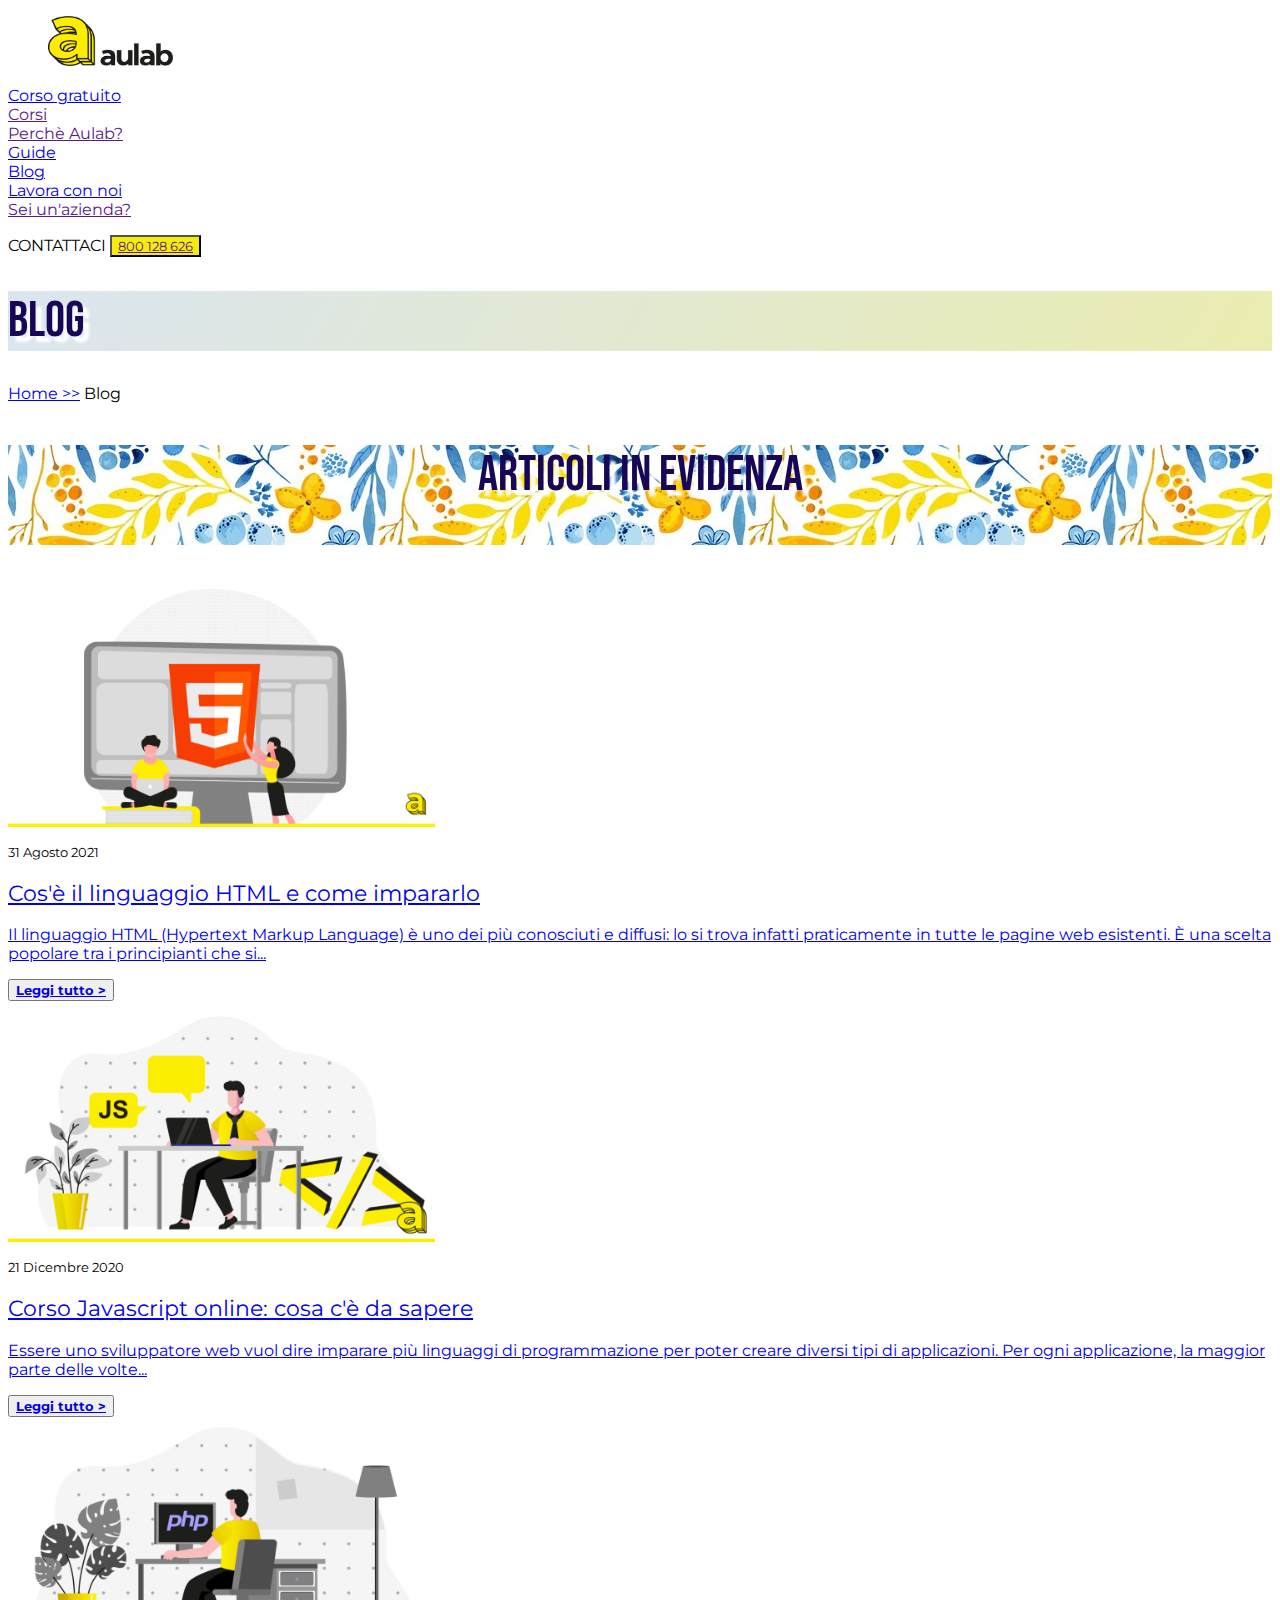
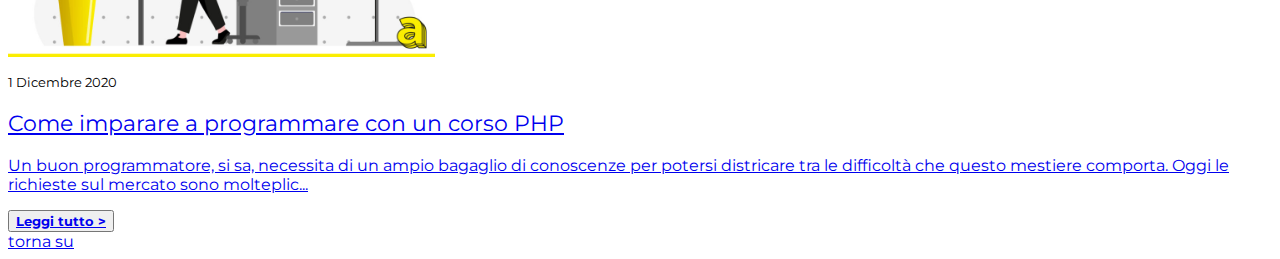
<file: index.html>
<!DOCTYPE html>
<html lang="en">
<head>
    <meta charset="UTF-8">
    <meta name="viewport" content="width=device-width, initial-scale=1.0">
    <title>Selfwork3</title>
    <link rel="preconnect" href="https://fonts.googleapis.com">
    <link rel="preconnect" href="https://fonts.gstatic.com" crossorigin>
    <link href="https://fonts.googleapis.com/css2?family=Bebas+Neue&family=Merriweather:ital,wght@0,300;0,400;0,700;0,900;1,300;1,400;1,700;1,900&family=Montserrat:ital,wght@0,100..900;1,100..900&display=swap" rel="stylesheet">
    <link rel="stylesheet" href="style.css">
</head>
<body>
    <header>
        <figure>
            <a href="https://aulab.it" target="_self">
                <img width="125" height="50" src="./media/images.png" alt="logoAulab">
            </a>
        </figure>
        <nav>
            <dl>
                <dt>
                    <a href="https://aulab.it/corso-gratuito">Corso gratuito</a>
                </dt>
                <dt>
                    <a href="">Corsi</a>
                </dt> 
                <dt>
                    <a href="">Perchè Aulab?</a>
                </dt>
                <dt>
                    <a href="https://aulab.it/guide">Guide</a>
                </dt>
                <dt>
                    <a href="https://aulab.it/blog">Blog</a>
                </dt>
                <dt>
                    <a href="https://aulab.it/lavora-con-noi">Lavora con noi</a>
                </dt>
                <dt>
                    <a href="">Sei un'azienda?</a>
                </dt>
            </dl>
            <p>CONTATTACI
            <button id="yellow">
                <a href="" target="_self">800 128 626</a>
            </button>
            </p>
        </nav>
    </header>

    <div id="hello"></div>

    <header>
            <h1>Blog</h1>
            <a href="https://aulab.it/">Home >></a>
            <span>Blog</span>
    </header>

    <main>
        <h2 id="box">Articoli in evidenza</h2>   
     <!--primo articolo-->
    <article>
        <a href="./primapagina.html" target="_self">
        <img width="426.6" height="240.53" src="./media/Primaimmagine.jpg" alt="primaimmagine">
        </a>
        <p class="date">
            <time>31 Agosto 2021</time>
        </p>
        <h3>
            <a class="large" href="./primapagina.html" target="_self">Cos'è il linguaggio HTML e come impararlo</a>
        </h3>
        <div>
            <p>
                <a href="./primapagina.html" target="_self">Il linguaggio HTML (Hypertext Markup Language) è uno dei più conosciuti e diffusi: lo si trova infatti praticamente in tutte le pagine web esistenti. È una scelta popolare tra i principianti che si...</a>
            </p>    
         </div>
        <div>
            <button>
                <a class="bold" href="./primapagina.html" target="_self">Leggi tutto ></a>
            </button>
        </div>
    </article>
            
    <!--secondo articolo-->
    <article>
        <a href="./secondapagina.html" target="_self">
        <img width="426.6" height="240.53" src="./media/Secondaimmagine.jpg" alt="Secondaimmagine">
        </a>
        <p class="date">
             <time>21 Dicembre 2020</time>
        </p>
        <h3>
            <a class="large" href="./secondapagina.html" target="_self">Corso Javascript online: cosa c'è da sapere</a>
        </h3>
        <div>
             <p>
                 <a href="./secondapagina.html" target="_self">Essere uno sviluppatore web vuol dire imparare più linguaggi di programmazione per poter creare diversi tipi di applicazioni. Per ogni applicazione, la maggior parte delle volte...</a>
            </p>
        </div>
        <div>
            <button>
                <a class="bold" href="./secondapagina.html" target="_self">Leggi tutto ></a>
            </button>
        </div>            
    </article>
            
    <!--terzo articolo-->
    <article>
        <a href="./terzapagina.html" target="_self">
        <img width="426.6" height="240.53" src="./media/terzaimmaginephp.jpg" alt="terzaimmaginephp">
        </a>
        <p class="date">
            <time>1 Dicembre 2020</time>
        </p>
        <h3>
            <a class="large" href="./terzapagina.html" target="_self">Come imparare a programmare con un corso PHP</a>
        </h3>
        <div>
            <p>
                <a href="./terzapagina.html" target="_self">Un buon programmatore, si sa, necessita di un ampio bagaglio di conoscenze per potersi districare tra le difficoltà che questo mestiere comporta. Oggi le richieste sul mercato sono molteplic...</a>
            </p>
        </div>
        <div>
            <button>
                <a class="bold" href="./terzapagina.html" target="_self">Leggi tutto ></a>
            </button>
        </div>
    </article>
    </main>     
    <div>
        <a href="#hello">torna su</a>
    </div>
</body>
</html>
</file>
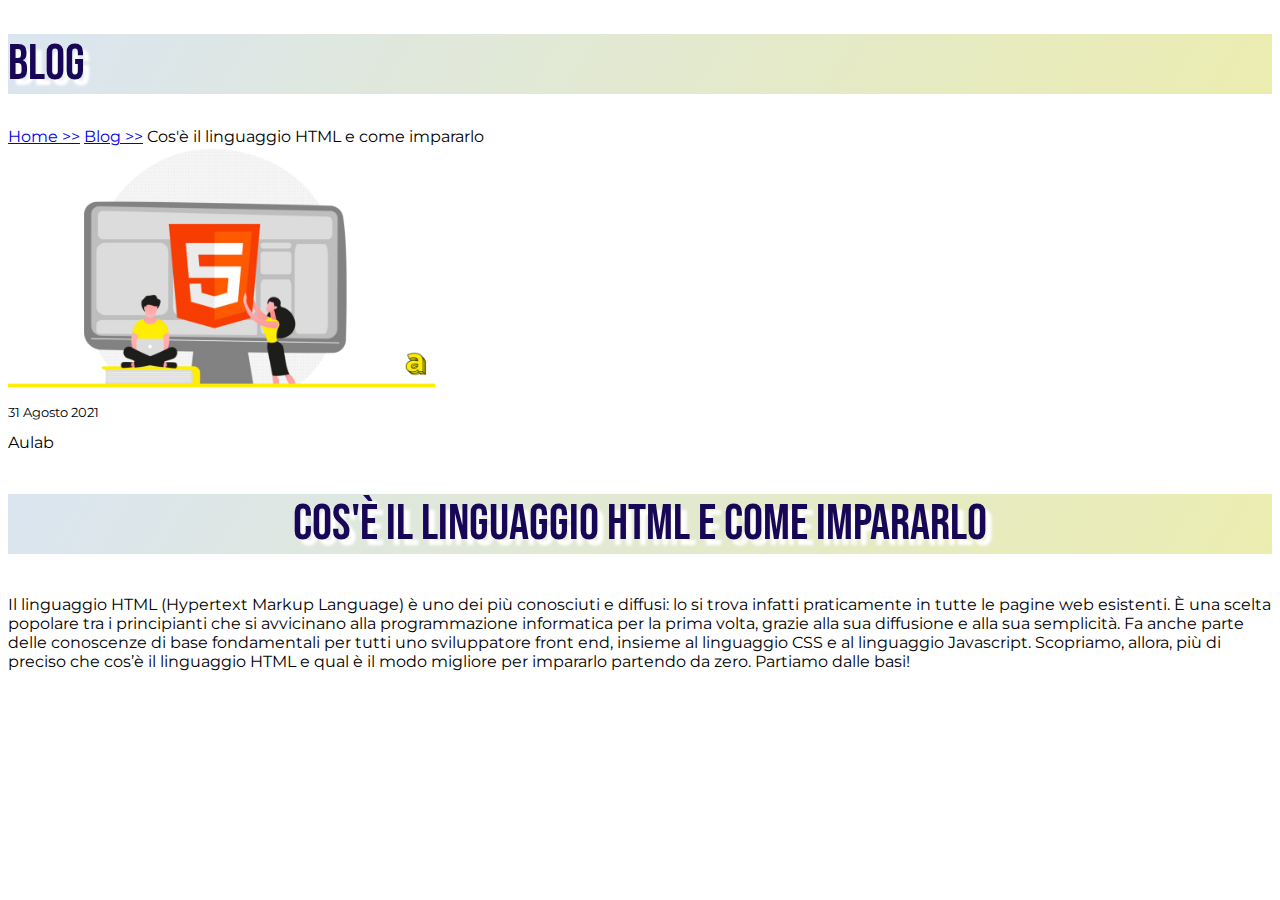
<file: primapagina.html>
<!DOCTYPE html>
<html lang="en">
<head>
    <meta charset="UTF-8">
    <meta name="viewport" content="width=device-width, initial-scale=1.0">
    <title>articolo1</title>
    <link rel="preconnect" href="https://fonts.googleapis.com">
    <link rel="preconnect" href="https://fonts.gstatic.com" crossorigin>
    <link href="https://fonts.googleapis.com/css2?family=Bebas+Neue&family=Merriweather:ital,wght@0,300;0,400;0,700;0,900;1,300;1,400;1,700;1,900&family=Montserrat:ital,wght@0,100..900;1,100..900&display=swap" rel="stylesheet">
    <link rel="stylesheet" href="style.css">
</head>
<body>
    <header>
        <h1>Blog</h1>
        <a href="https://aulab.it/">Home >></a>
        <span><a href="./index.html">Blog >></a></span>
        <span>Cos'è il linguaggio HTML e come impararlo</span>
    </header>
    <section>
        <img width="426.6" height="240.53" src="./media/Primaimmagine.jpg" alt="primaimmagine">
        <div>
            <p class="date">
                <time>31 Agosto 2021</time>
                <address>Aulab</address>
            </p>
        </div>
        <div>
            <h2>Cos'è il linguaggio HTML e come impararlo</h2>
        </div>
        <article>
            <p>
                Il linguaggio HTML (Hypertext Markup Language) è uno dei più conosciuti e diffusi: lo si trova infatti praticamente <strong>in tutte le pagine web esistenti</strong>. È una scelta popolare tra i principianti che si avvicinano alla <strong>programmazione informatica</strong> per la prima volta, grazie alla sua diffusione e alla sua semplicità. Fa anche parte delle <strong>conoscenze di base fondamentali per tutti uno sviluppatore front end</strong>, insieme al <strong>linguaggio CSS</strong> e al <strong>linguaggio Javascript</strong>. Scopriamo, allora, più di preciso che cos’è il linguaggio HTML e qual è il modo migliore per impararlo partendo da zero. Partiamo dalle basi!
            </p>
        </article>
    </section>
</body>
</html>
</file>
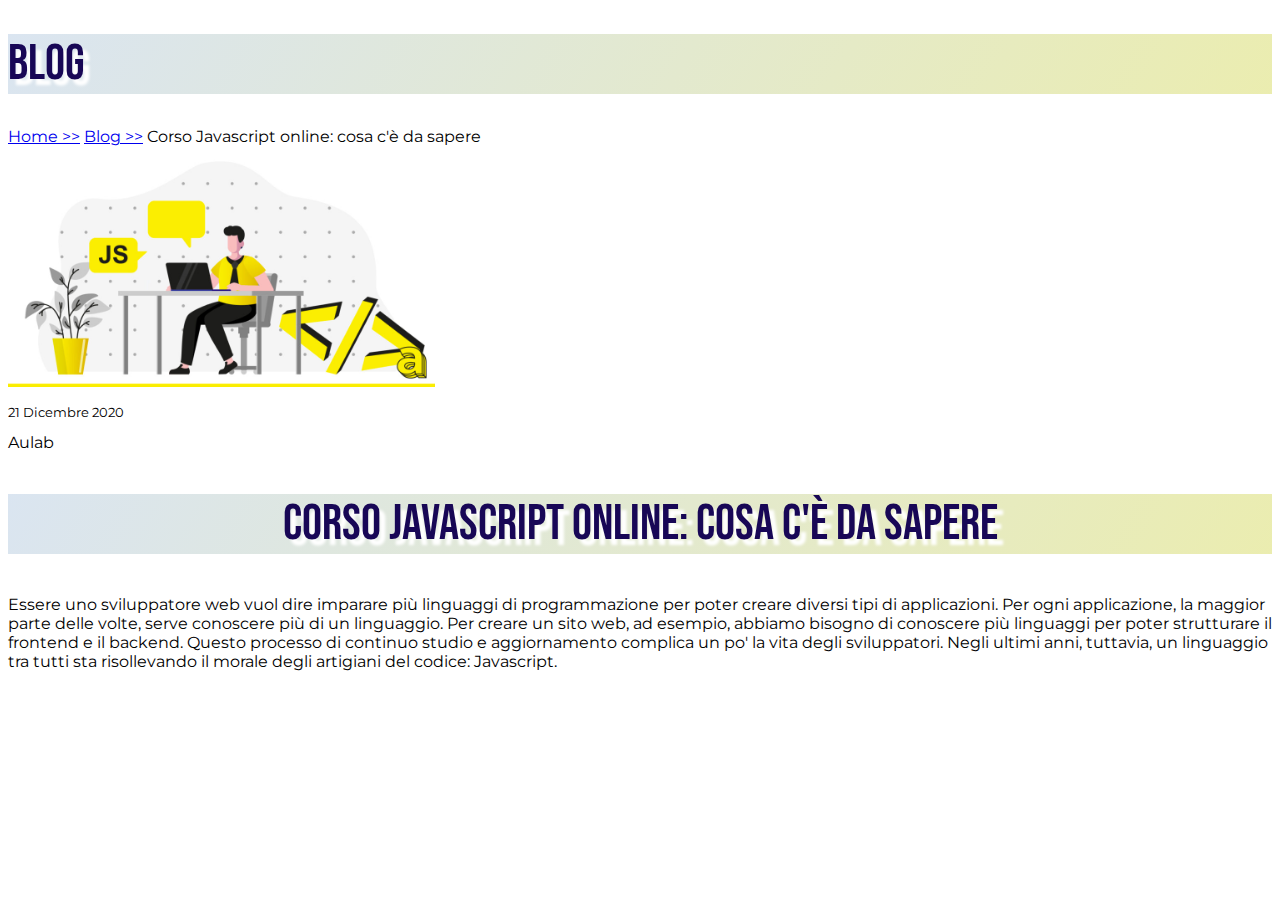
<file: secondapagina.html>
<!DOCTYPE html>
<html lang="en">
<head>
    <meta charset="UTF-8">
    <meta name="viewport" content="width=device-width, initial-scale=1.0">
    <title>articolo2</title>
    <link rel="preconnect" href="https://fonts.googleapis.com">
    <link rel="preconnect" href="https://fonts.gstatic.com" crossorigin>
    <link href="https://fonts.googleapis.com/css2?family=Bebas+Neue&family=Merriweather:ital,wght@0,300;0,400;0,700;0,900;1,300;1,400;1,700;1,900&family=Montserrat:ital,wght@0,100..900;1,100..900&display=swap" rel="stylesheet">
    <link rel="stylesheet" href="style.css">
</head>
<body>
    <header>
        <h1>Blog</h1>
        <a href="https://aulab.it/">Home >></a>
        <span><a href="./index.html">Blog >></a></span>
        <span>Corso Javascript online: cosa c'è da sapere</span>
    </header>
    <section>
        <img width="426.6" height="240.53" src="./media/Secondaimmagine.jpg" alt="Secondaimmagine">
        <div>
            <p class="date">
                <time>21 Dicembre 2020</time>
                <address>Aulab</address>
            </p>
        </div>
        <div>
            <h2>Corso Javascript online: cosa c'è da sapere</h2>
        </div>
        <article>
            <p>
            <strong>Essere uno sviluppatore web</strong> vuol dire imparare più linguaggi di programmazione per poter creare diversi tipi di applicazioni. 
            Per ogni applicazione, la maggior parte delle volte, serve conoscere più di un linguaggio. Per creare un sito web, ad esempio, abbiamo bisogno di conoscere più linguaggi per poter strutturare <strong>il frontend e il backend</strong>.
            Questo processo di continuo studio e aggiornamento complica un po' la vita degli sviluppatori.
            Negli ultimi anni, tuttavia, un linguaggio tra tutti sta risollevando il morale degli artigiani del codice: <strong>Javascript</strong>.
        </p>
        </article>
    </section>
</body>
</html>
</file>
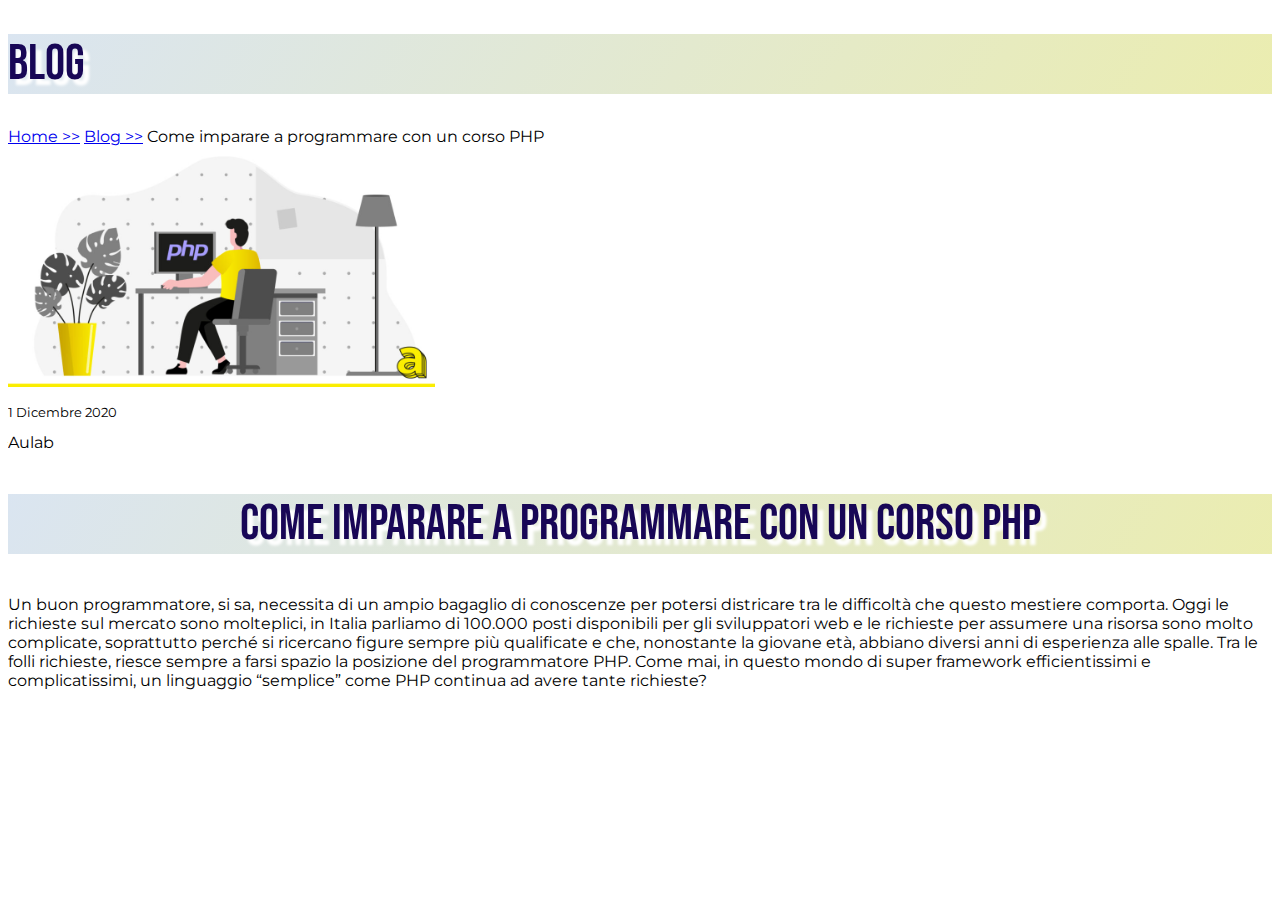
<file: terzapagina.html>
<!DOCTYPE html>
<html lang="en">
<head>
    <meta charset="UTF-8">
    <meta name="viewport" content="width=device-width, initial-scale=1.0">
    <title>articolo3</title>
    <link rel="preconnect" href="https://fonts.googleapis.com">
    <link rel="preconnect" href="https://fonts.gstatic.com" crossorigin>
    <link href="https://fonts.googleapis.com/css2?family=Bebas+Neue&family=Merriweather:ital,wght@0,300;0,400;0,700;0,900;1,300;1,400;1,700;1,900&family=Montserrat:ital,wght@0,100..900;1,100..900&display=swap" rel="stylesheet">
    <link rel="stylesheet" href="style.css">
</head>
<body>
    <header>
        <h1>Blog</h1>
        <a href="https://aulab.it/">Home >></a>
        <span><a href="./index.html">Blog >></a></span>
        <span>Come imparare a programmare con un corso PHP</span>
    </header>
    <section>
        <img width="426.6" height="240.53" src="./media/terzaimmaginephp.jpg" alt="terzaimmaginephp">
        <div>
            <p class="date">
                <time>1 Dicembre 2020</time>
                <address>Aulab</address>
            </p>
        </div>
        <div>
            <h2>Come imparare a programmare con un corso PHP</h2>
        </div>
        <article>
            <p>
                Un buon programmatore, si sa, necessita di un ampio bagaglio di conoscenze per potersi districare tra le difficoltà che questo mestiere comporta.
                Oggi le richieste sul mercato sono molteplici, <strong>in Italia parliamo di 100.000 posti disponibili per gli sviluppatori web</strong> e le richieste per assumere una risorsa sono molto complicate, soprattutto perché si ricercano figure sempre più qualificate e che, nonostante la giovane età, abbiano diversi anni di esperienza alle spalle.
                Tra le folli richieste, riesce sempre a farsi spazio la posizione del <strong>programmatore PHP</strong>. Come mai, in questo mondo di super framework efficientissimi e complicatissimi, un linguaggio “semplice” come PHP continua ad avere tante richieste?
            </p>
        </article>
    </section>
</body>
</html>
</file>
<file: style.css>
#yellow {
    background-color: rgb(247, 235, 11);
}

#yellow :hover {
    background-color: rgb(247, 109, 11);
}

#yellow :active {
    background-color: white;
}

* {
    font-family: "Montserrat", sans-serif;
    font-optical-sizing: auto;
    font-weight: 400;
    font-style: normal;
}

h1,h2 {
    font-family: "Bebas Neue", sans-serif;
    font-weight: 400;
    font-style: normal;
    font-size: 50px;
    color: rgb(24, 7, 86);
    text-shadow: 6px 6px 3px rgb(255, 255, 255);
    background-color: rgb(229, 237, 246);
    background-image: linear-gradient(120deg, rgba(193, 210, 228, 0.3), rgba(248, 236, 13, 0.302));
}

h2 {
    text-align: center;
}

.large {
    font-size: larger;
}

.date {
    font-size: smaller;
}

.bold {
    font-weight: bold;
}

#box {
    height: 100px;
    background-image: url(./media/fiori1.jpg);
}
</file>
